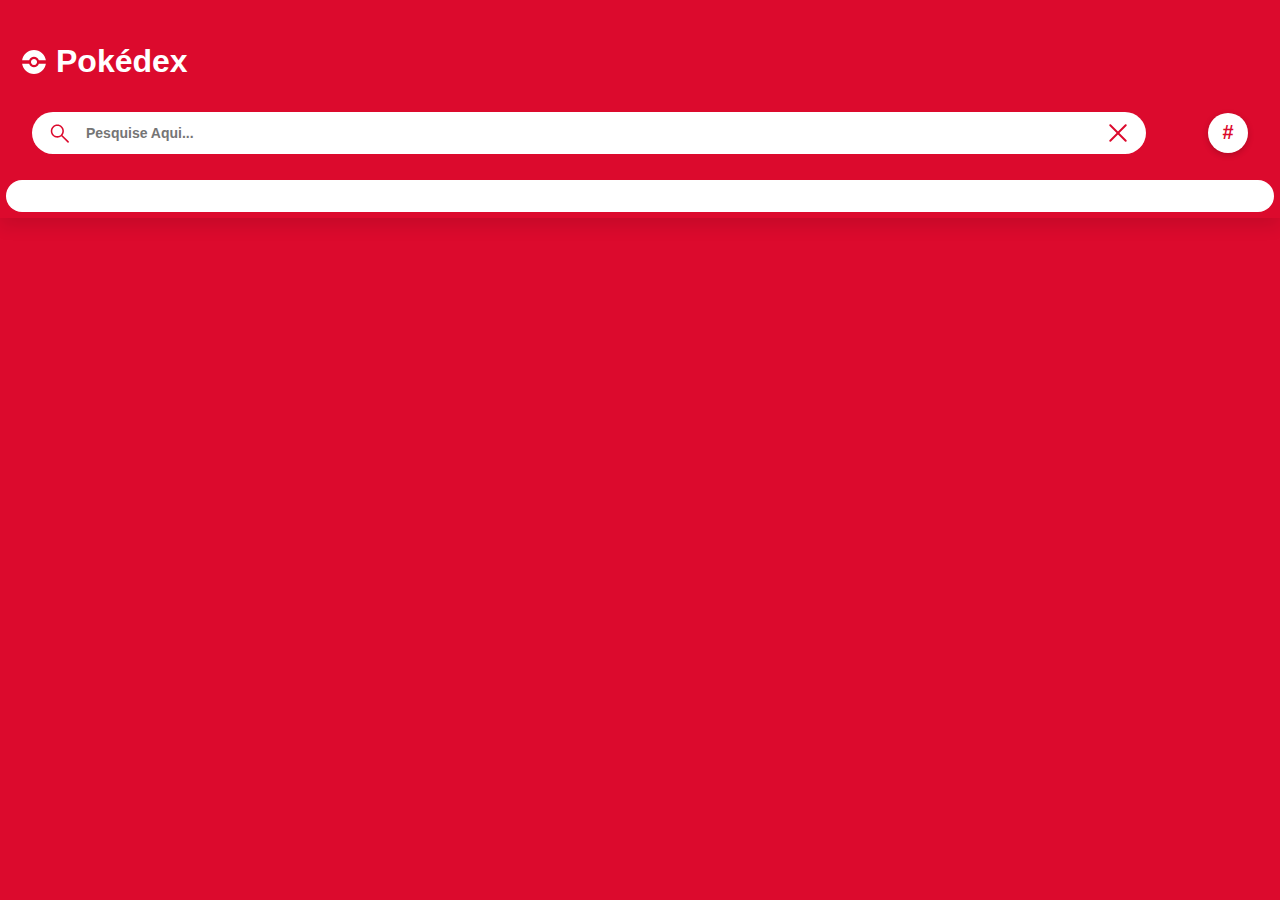
<file: index.html>
<!DOCTYPE html>
<html lang="pt-br">
<head>
  <meta charset="UTF-8">
  <meta name="viewport" content="width=device-width, initial-scale=1.0">
  <title>Pokédex</title>
  <script src="./pokemon.js" defer></script>
  <link rel="stylesheet" href="./css/style.css">
</head>
<body>
  <main class="main">
    <div class="container-pokedex">
      <header class="header-home">
        <div class="container">
          <div class="logo-wrapper">
            <img src="./assets/pokeball.svg" alt="pokeball">
            <h1>Pokédex</h1>
          </div>

          <div class="search-wrapper">
            <div class="search-wrap">
              <img src="./assets/search.svg" alt="search-icon" class="search-icon">
              <input type="text" class="search-input body3-fonts" placeholder="Pesquise aqui..." id="search-input">
              <img src="./assets/cross.svg" alt="cross icon" class="search-close-icon" id="search-close-icon">
            </div>

            <!-- Botão # -->
            <button class="filter-button" id="filter-button">#</button>
          </div>
        </div>
      </header>

      <section class="pokemon-list">
        <div class="container">
          <div class="list-wrapper"></div>
        </div>
        <div id="not-found-message">Pokémon não encontrado</div>
      </section>
    </div>
  </main>

  <!-- Modal de filtro (fora do cabeçalho!) -->
  <div class="modal-overlay" id="modal-overlay">
    <div class="modal">
      <span class="close-button" id="close-modal">&times;</span>
      <p class="body2-fonts">Filtrar por:</p>
      <div class="filter-wrap">
        <div>
          <input type="radio" id="number" name="filters" value="number" checked>
          <label for="number" class="body3-fonts">Numero</label>
        </div>
        <div>
          <input type="radio" id="name" name="filters" value="name">
          <label for="name" class="body3-fonts">Nome</label>
        </div>
      </div>
    </div>
  </div>
</body>
</html>
</file>
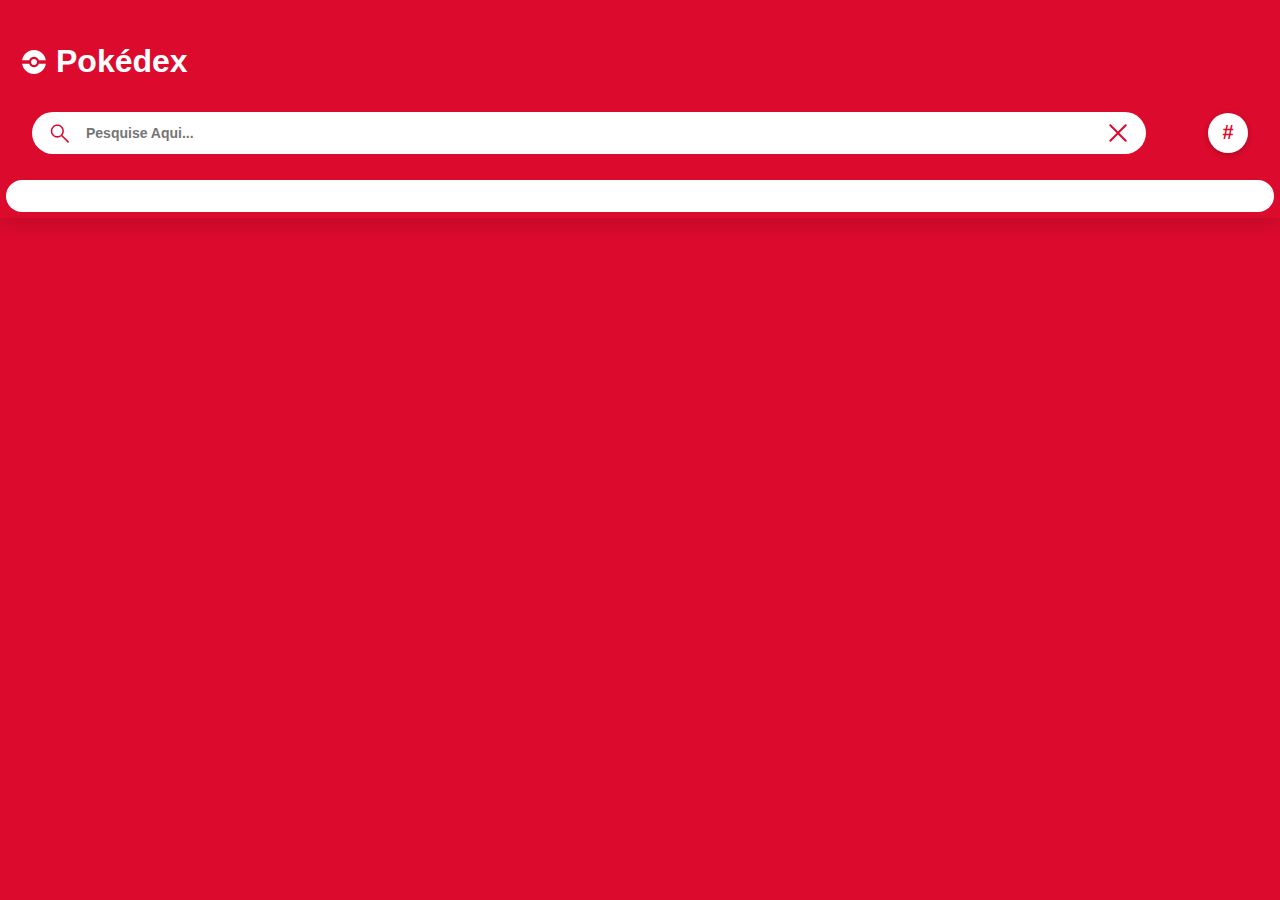
<file: detail.html>
<!DOCTYPE html>
<html lang="en">
<head>
    <meta charset="UTF-8">
    <meta name="viewport" content="width=device-width, initial-scale=1.0">
    <title>Pokemon detalhes</title>
</head>
<script src="./pokemon-detail.js" defer></script>
<link rel="stylesheet" href="/css/detail.css">
<body>
    <main class="detail-main main">
        <header class="header">
        <div class="header-wrapper">
            <div class="header-wrap">
                <a href="./index.html" class="back-btn-wrap">
                    <img src="./assets/back-to-home.svg" alt=" back to home" class="back-btn" id="back-btn">
                </a>
                <div class="name-wrap">
                    <h1 class="name"></h1>
                </div>
            </div>
            <div class="pokemon-id-wrap">
                <p class="body2-fonts"></p>
            </div>
        </div>
        </header>
        <div class="featured-img">
            <a href="#" class="arrow left-arrow" id="leftArrow">
            <img src="./assets/chevron_left.svg" alt="back">
            </a>
            <div class="detail-img-wrapper">
                <img src="" alt="">
            </div>
            <a href="#" class="arrow right-arrow" id="rightArrow">
                <img src="./assets/chevron_right.svg" alt="forward">
            </a>
        </div>
        <div class="detail-card-detail-wrapper">
            <div class="power-wrapper">
                <p class="body3-fonts type grass"></p>
                <p class="body3-fonts type poison"></p>
            </div>
            <div class="about-section">
<p class="body2-fonts about-text type-colored">Sobre</p>
  <div class="pokemon-detail-wrapper">
    <div class="pokemon-detail-wrap">
      <div class="pokemon-detail">
        <img src="./assets/weight.svg" alt="weight">
        <p class="body3-fonts weight">6.9 kg</p>
      </div>
      <p class="caption-fonts">Peso</p>
    </div>
    <div class="pokemon-detail-wrap">
      <div class="pokemon-detail">
        <img src="./assets/height.svg" alt="height" class="straighten">
        <p class="body3-fonts height">0.7 m</p>
      </div>
      <p class="caption-fonts">Altura</p>
    </div>
    <div class="pokemon-detail-wrap">
      <div class="pokemon-detail move">
        <p class="body3-fonts"></p>
        <p class="body3-fonts"></p>
      </div>
      <p class="caption-fonts">Movimentos</p>
    </div>
  </div>
</div>
                    
                    <p class="body3-fonts pokemon-description"></p>
                    <p class="body2-fonts about-text">Estatísticas básicas</p>

                    <div class="stats-wrapper">
                        <div class="stats-wrap" data-stat="HP">
                            <p class="body3-fonts stats">HP</p>
                            <p class="body3-fonts"></p>
                            <progress value="" max="100" class="progress-bar"></progress>
                        </div>

                        <div class="stats-wrap" data-stat="ATK">
                            <p class="body3-fonts stats">ATK</p>
                            <p class="body3-fonts"></p>
                            <progress value="" max="100" class="progress-bar"></progress>
                        </div>

                        <div class="stats-wrap" data-stat="DEF">
                            <p class="body3-fonts stats">DEF</p>
                            <p class="body3-fonts"></p>
                            <progress value="" max="100" class="progress-bar"></progress>
                        </div>

                        <div class="stats-wrap" data-stat="SATK">
                            <p class="body3-fonts stats">SATK</p>
                            <p class="body3-fonts"></p>
                            <progress value="" max="100" class="progress-bar"></progress>
                        </div>
                    </div>
        </div>
        <img src="./assets/pokedex.svg" alt="pokedex" class="detail-bg">
        </main>
</body>
</html>
</file>
<file: css/style.css>
body, html {
  margin: 0;
  padding: 0;
  height: 100%;
  font-family: Arial, sans-serif;
  background-color: #dc0a2d;
}

.main {
  display: flex;
  flex-direction: column;
  height: 100vh;
}

.container-pokedex {
  background-color: #dc0a2d;
  border: 6px solid #dc0a2d; 
  box-shadow: 0 8px 16px rgba(0, 0, 0, 0.1);
}


.header-home {
  background-color: #dc0a2d;
  padding: 16px;
  color: white;
  display: flex;
  flex-direction: column;
}

.logo-wrapper {
  display: flex;
  align-items: center;
  gap: 10px;
}

.search-wrapper {
  display: flex;
  align-items: center;     
  justify-content: space-between;
  gap: 10px;               
  margin-top: 10px;
  padding: 0px 10px 10px 10px;
}

.search-wrap {
width: 90%;
  display: flex;
  align-items: center;
  background: white;
  border-radius: 25px;
  padding: 5px 10px;

}

.search-input {
  flex: 1;
  border: none;
  padding: 8px;
  border-radius: 25px;
  outline: none;

}

.search-icon,
.search-close-icon {
  width: 20px;
  height: 20px;
  margin: 0 8px;
}

.sort-wrapper {
  display: flex;
  justify-content: space-between;
  align-items: center;
}

.filter-wrap {
  display: flex;
  gap: 10px;
}

.pokemon-list {
  flex: 1;
  overflow-y: auto;
  background-color: #fff;
  padding: 16px;
  border-radius: 20px;
}

.list-wrapper {
  display: grid;
  grid-template-columns: repeat(auto-fill, minmax(140px, 1fr));
  gap: 20px;
}


.img-wrap {
    position: relative;
  width: 150px;
  height: 150px;
  display: flex;
flex-direction: column;
  justify-content: center;
  align-items: center;
  overflow: hidden;
  background: linear-gradient(to bottom, #ffffff, #d1d1d1);
  border-radius: 20px;
  cursor: pointer;
  box-shadow: 0 0 6px rgba(0, 0, 2, 0.35); 
  transition: transform 0.2s ease, box-shadow 0.2s ease;
}

.img-wrap:hover {
  transform: scale(1.05); 
  box-shadow: 0 4px 12px rgba(0, 0, 0, 0.4); 
}

.img-wrap img {
  width: 70%;
  height: 70%;
  object-fit: contain;
}

.number-wrap {
  position: absolute;
  top: 8px;
  right: 10px;
}

.caption-fonts {
  font-size: 12px;
  color: #888;
  margin: 0;
}

.name-wrap {
  width: 100%;
  background-color: #f2f2f2;
  text-align: center;
  border-bottom-left-radius: 20px;
  border-bottom-right-radius: 20px;
  padding: 5px 0;
  margin-top: auto;
}

.body3-fonts {
  font-size: 14px;
  font-weight: bold;
  margin: 0;
  text-transform: capitalize;
}

.pokemon-id {
  font-size: 12px;
  color: #666;
  margin: 0;
}

.pokemon-name {
  font-size: 14px;
  font-weight: bold;
  text-transform: capitalize;
  margin: 0;
}

#not-found-message {
  display: none;
  flex-direction: column;
  justify-content: center;
  align-items: center;
  height: 100vh;  
  font-size: 1.5rem;
  color: #666;
  text-align: center;
  gap: 1rem;
}
#not-found-message img {
  width: 150px;
  opacity: 0.6;
}
#not-found-message button {
  margin-top: 10px;
  padding: 10px 20px;
  background-color: #e3350d;
  color: white;
  border: none;
  border-radius: 10px;
  cursor: pointer;
  font-weight: bold;
}
#not-found-message button:hover {
  background-color: #c22a09;
}


/* modal */
.filter-button {
  width: 40px;
  height: 40px;
  border: none;
  border-radius: 50%;
  background-color: white;
  color: #dc0a2d;
  font-size: 20px;
  font-weight: bold;
  cursor: pointer;
  box-shadow: 0 2px 6px rgba(0, 0, 0, 0.2);
  display: flex;
  align-items: center;
  justify-content: center;
  transition: all 0.2s ease-in-out;
}

.filter-button:hover {
  background-color: #f5f5f5;
  transform: scale(1.05);
}

.modal-overlay {
  position: fixed;
  top: 0;
  left: 0;
  width: 100%;
  height: 100%;
  background-color: rgba(0, 0, 0, 0.4);
  display: none;
  justify-content: center;
  align-items: center;
  z-index: 1000;
}

.modal {
  background-color: #ffffff;
  padding: 24px;
  border-radius: 12px;
  box-shadow: 0 0 16px rgba(0, 0, 0, 0.2);
  width: 280px;
  position: relative;
}

.close-button {
  position: absolute;
  top: 8px;
  right: 12px;
  font-size: 20px;
  cursor: pointer;
}
</file>
<file: css/detail.css>
/* ========== LAYOUT PRINCIPAL ========== */
.detail-main {
  width: 100%;
  height: 100vh;
  margin: 0;
  padding: 0;
  font-family: 'Poppins', sans-serif;
  color: #2d2d2d;
  position: relative;
  display: flex;
  flex-direction: column;
  overflow-x: hidden;

}


/* ========== HEADER ========== */
.header-wrapper {
  display: flex;
  align-items: center;
  justify-content: space-between;
  padding: 1.2rem 1.5rem 0 1.5rem;
  color: white;
}

.back-btn {
  width: 28px;
  height: 28px;
  cursor: pointer;
}

.name-wrap h1 {
  font-size: 1.8rem;
  font-weight: 700;
  margin: 0;
  color: white;
}

html, body {
    margin: 0;
    padding: 0;
}

.pokemon-id-wrap p {
  font-size: 0.95rem;
  font-weight: bold;
  color: white;
}

/* ========== IMAGEM DESTACADA ========== */
.featured-img {
  text-align: center;
  padding: 1rem;
  position: relative;
}

.detail-img-wrapper img {
  width: 180px;
  height: auto;
  margin: 0 auto;
}

.arrow {
  position: absolute;
  top: 50%;
  transform: translateY(-50%);
  background-color: white;
  border-radius: 50%;
  padding: 5px;
  width: 24px;
  height: 24px;
  display: flex;
  align-items: center;
  justify-content: center;
}

.left-arrow {
  left: 16px;
}

.right-arrow {
  right: 16px;
}

/* ========== TIPO DE POKEMON ========== */
.power-wrapper {
  display: flex;
  justify-content: center;
  gap: 0.6rem;
  margin-top: 0.5rem;
}

.power-wrapper .type {
  padding: 6px 16px;
  border-radius: 20px;
  color: white;
  font-weight: 600;
  font-size: 0.75rem;
  text-transform: uppercase;
}

/* ========== DETALHES DO POKÉMON ========== */
.detail-card-detail-wrapper {
  background: white;
  padding: 2rem 1.5rem 3rem 1.5rem;
  border-radius: 24px 24px 0 0;
  flex: 1;
  display: flex;
  flex-direction: column;
  gap: 1.5rem;
}

.about-text {
  font-weight: 700;
  font-size: 1.5rem;
  margin-bottom: 0.5rem;
  text-align: center;
}

.pokemon-detail-wrapper {
  display: flex;
  justify-content: center;
  align-items: center;
  gap: 32px;
  margin-bottom: 24px;
  flex-wrap: wrap;
}

.pokemon-detail-wrap {
  display: flex;
  flex-direction: column;
  align-items: center;
  flex: 1;
  min-width: 80px;
  text-align: center;
  position: relative;
}

.pokemon-detail-wrap:not(:last-child)::after {
  content: "";
  position: absolute;
  right: -16px;
  top: 25%;
  height: 50%;
  width: 1px;
  background-color: #ccc;
}

.pokemon-detail {
  display: flex;
  flex-direction: column;
  align-items: center;
  gap: 6px;
}

.caption-fonts {
  color: #999;
  font-size: 12px;
  margin-top: 6px;
}


.pokemon-detail img {
  width: 18px;
  height: 18px;
  opacity: 0.7;
}

.pokemon-detail.move {
  display: flex;
  flex-direction: column;
  gap: 4px;
  align-items: center;
}

.pokemon-detail.move p {
  margin: 0;
}

.pokemon-description {
  font-size: 0.95rem;
  line-height: 1.4;
  text-align: center;
  padding: 0 1rem;
}

.base-stats-title,
.about-text + .pokemon-description + .body2-fonts {
  font-size: 1.1rem;
  font-weight: 700;
  color: #7AC74C;
  margin-top: 1rem;
  margin-bottom: 0.5rem;
  text-align: center;
}

/* ========== BARRAS DE STATUS ========== */
.stats-wrapper {
  display: flex;
  flex-direction: column;
  gap: 10px;
  padding: 10px 0;
  position: relative; 
}

.stats-wrap {
  display: flex;
  align-items: center;
  gap: 8px;
}

.stats-wrap p.stats {
  width: 50px;
  font-weight: bold;
  text-align: right;
  padding-right: 12px; 
  border-right: none; 
}

.stats-wrapper::before {
  content: "";
  position: absolute;
  top: 0;
  bottom: 0;
  left: 62px; 
  width: 2px;
  background-color: rgba(0, 0, 0, 0.1); 
  border-radius: 2px;
}

.stats-wrap p.body3-fonts {
  width: 30px;
  text-align: right;
    margin-left: 12px;

}

.progress-bar {
  flex: 1;
  height: 6px;
  border-radius: 4px;
  background-color: #eee;
}


.progress-bar::-webkit-progress-bar {
  background-color: rgba(0, 0, 0, 0.1);
  border-radius: 10px;
}

.progress-bar::-webkit-progress-value {
  background-color: #7AC74C;
  border-radius: 10px;
}

/* ========== BACKGROUND SUTIL ========== */
.detail-bg {
  position: absolute;
  top: 60px;
  right: 5,00px;
  width: 300px;
  opacity: 0.07;
  z-index: 0;
  pointer-events: none;
  
}

/* ========== RESPONSIVO ========== */
@media (max-width: 480px) {
  .pokemon-detail-wrapper {
    justify-content: center;
  }

  .stats-wrap p.stats {
    width: 40px;
  }
}
</file>
